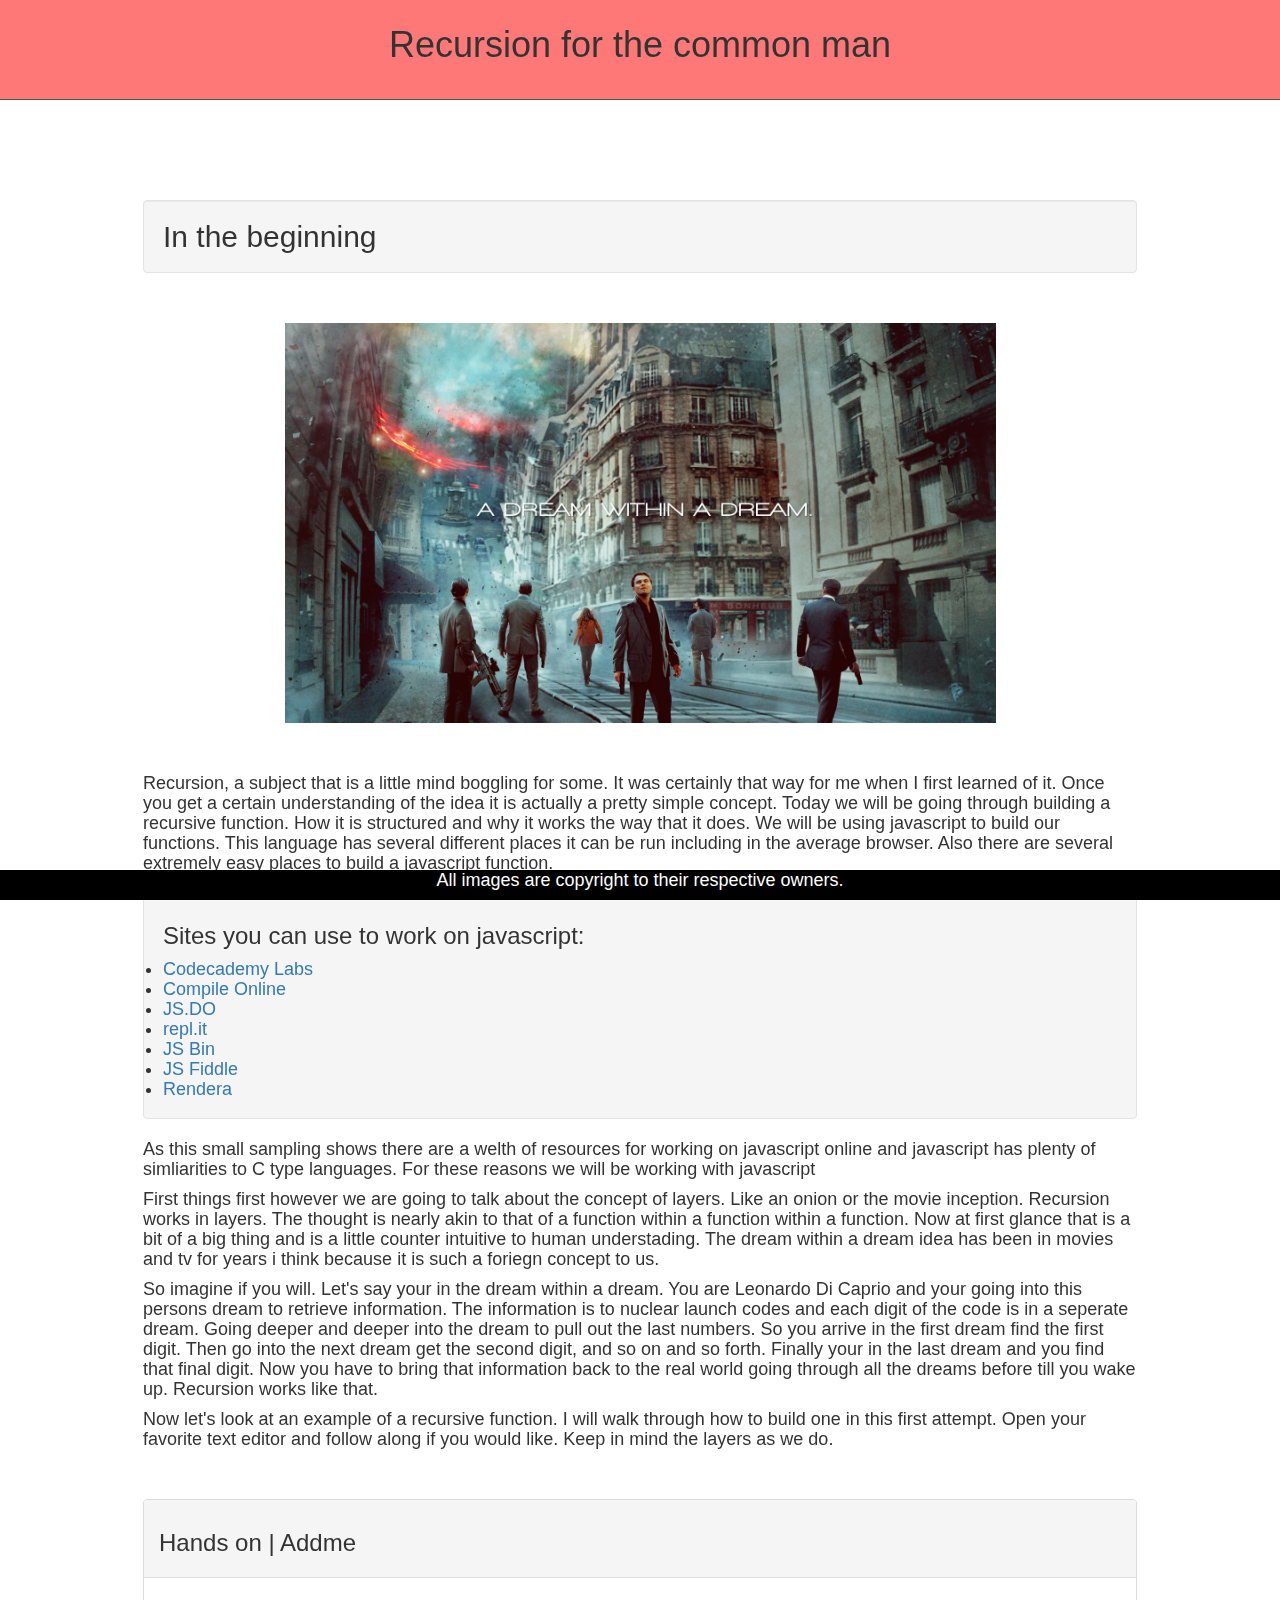
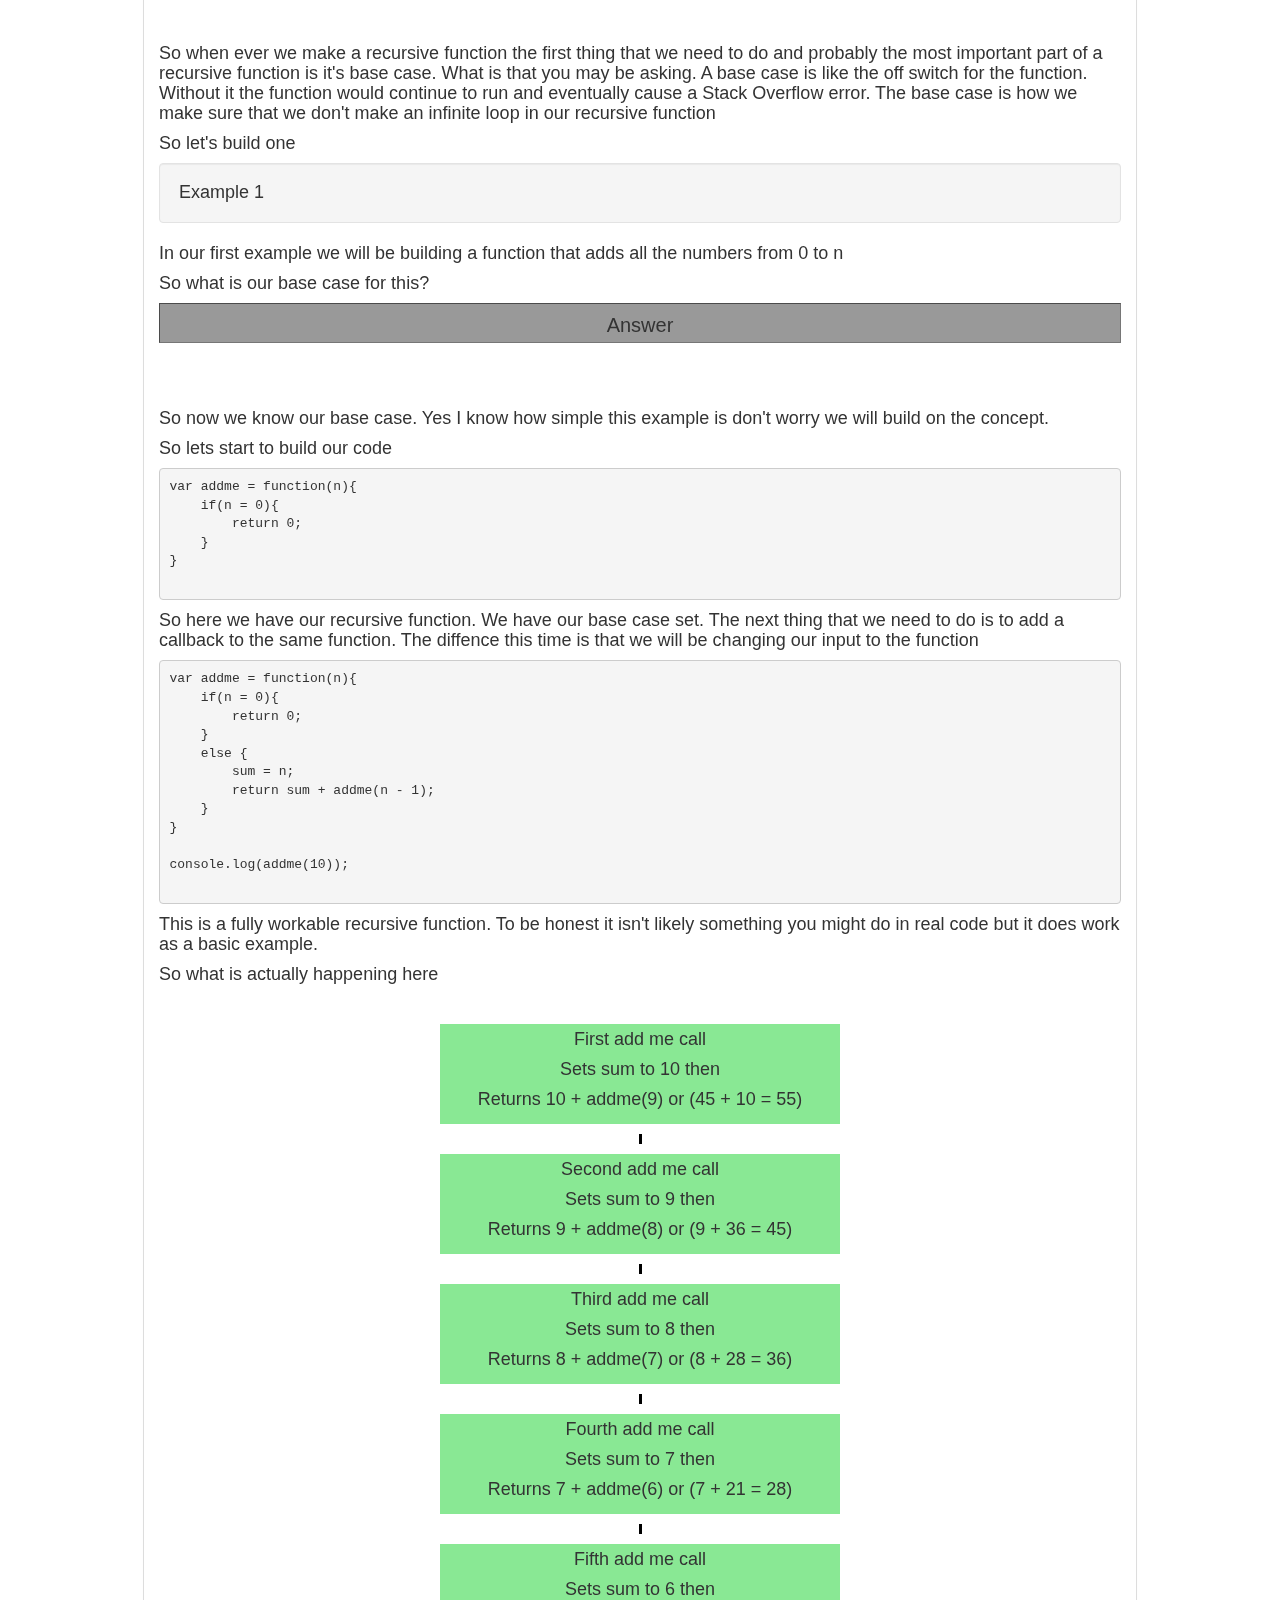
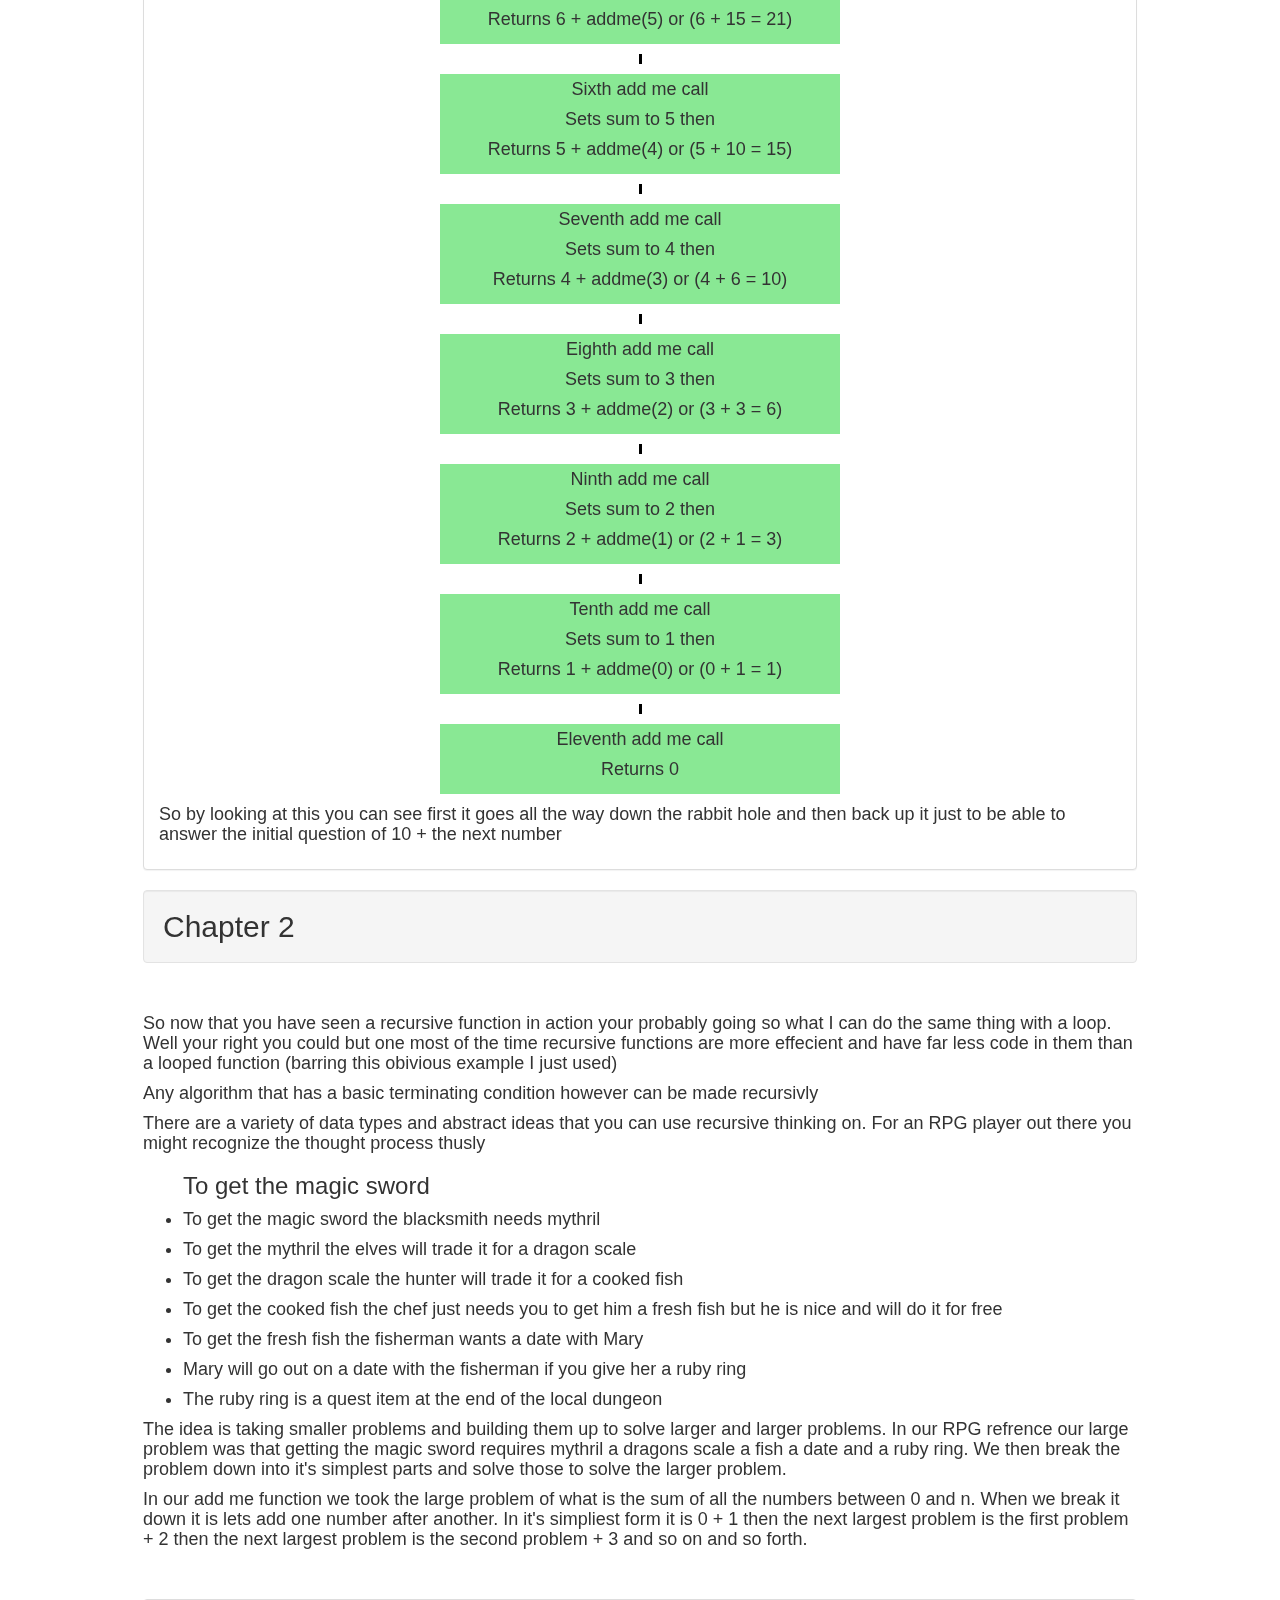
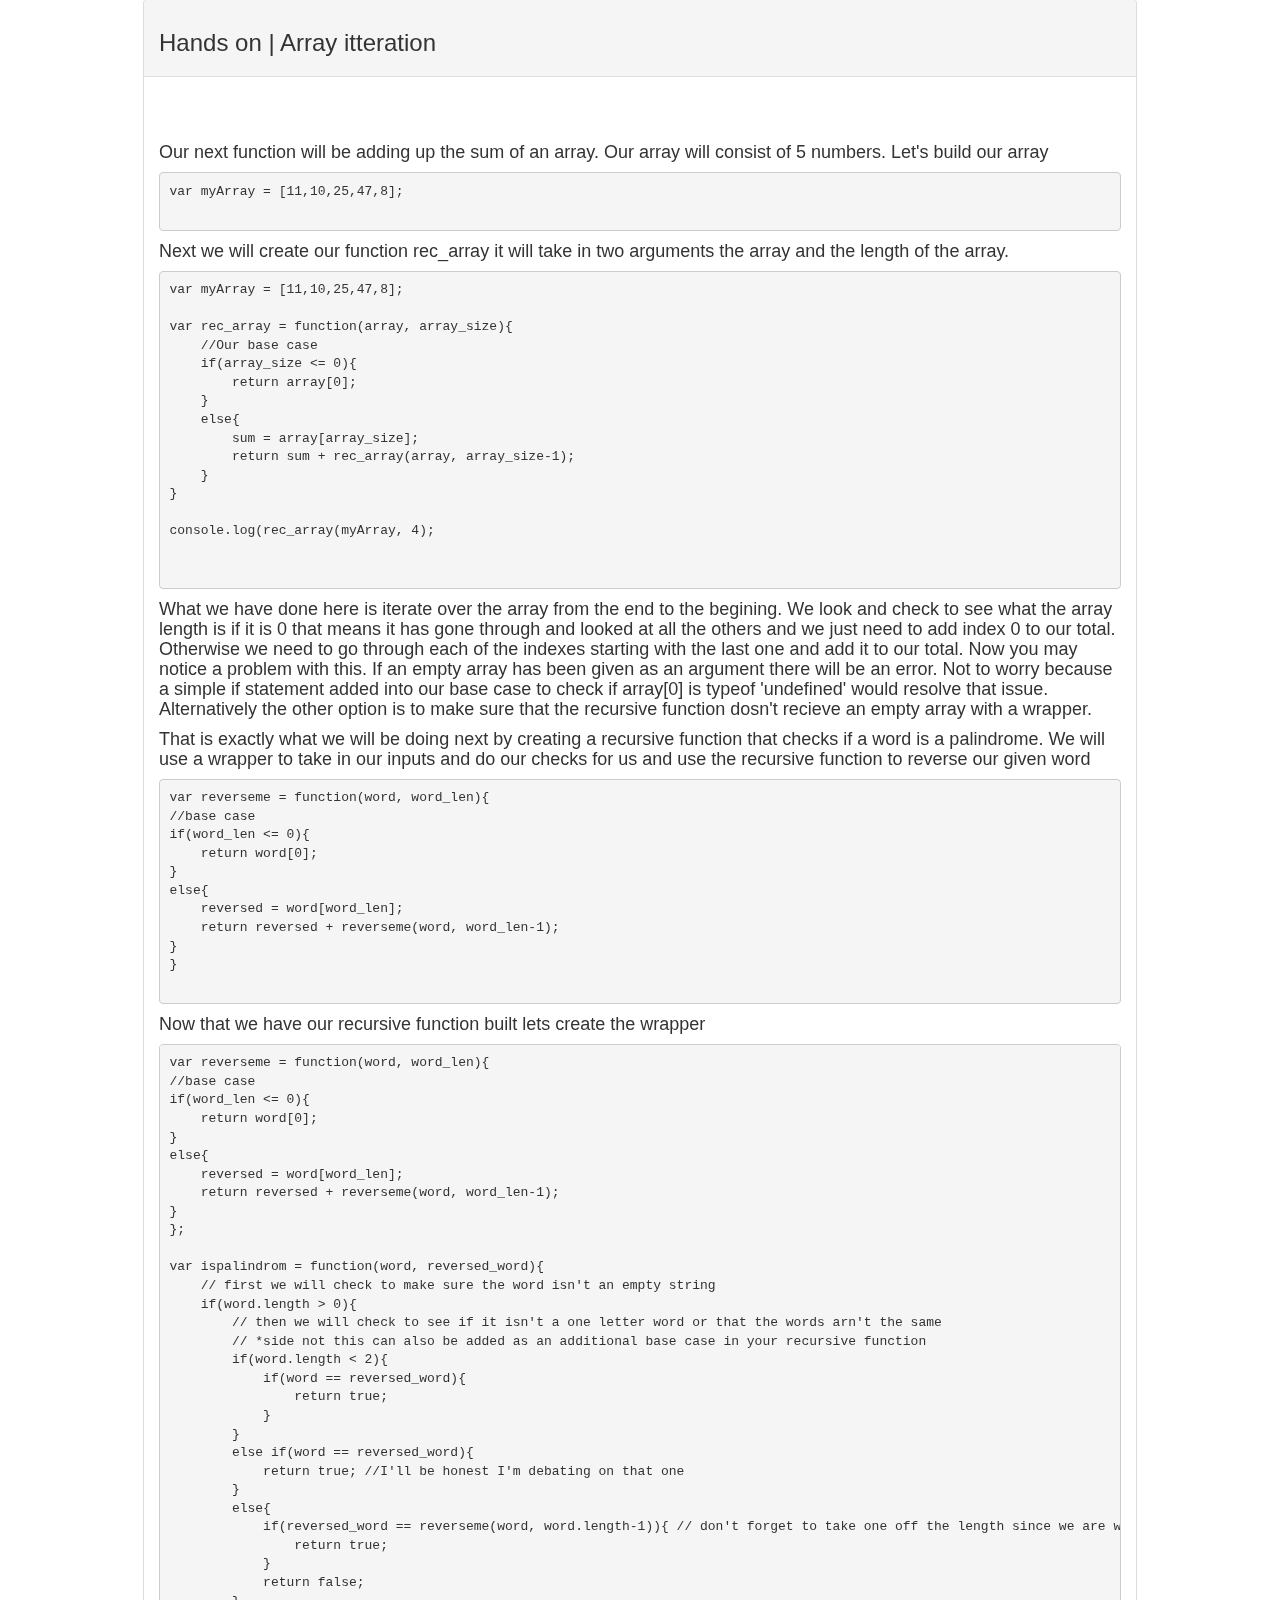
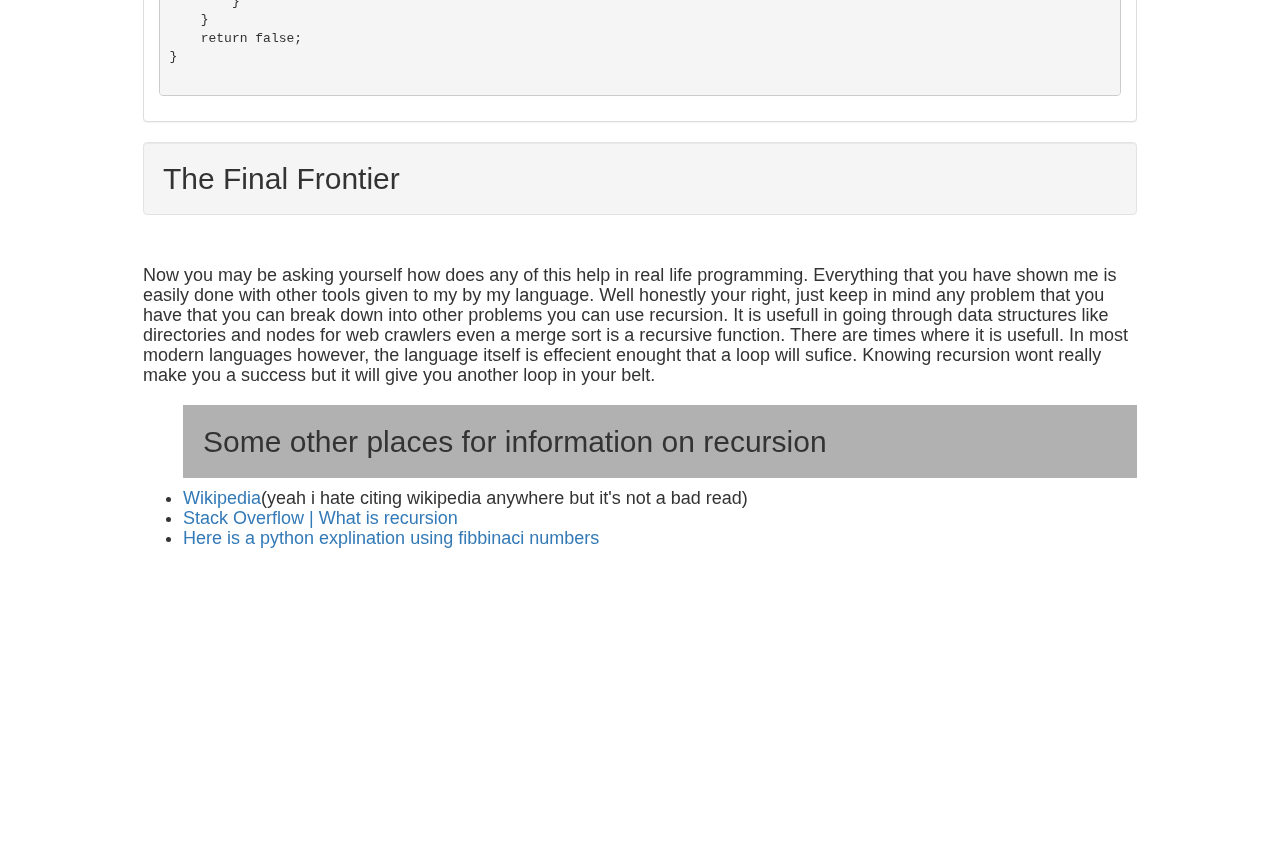
<file: index.html>
<!DOCTYPE html>
<html lang="en">
    <head>
        <title>Recursion Tutorial</title>
        <link rel="stylesheet" href="main.css" type="text/css" />
        <link rel="stylesheet" href="https://maxcdn.bootstrapcdn.com/bootstrap/3.3.0/css/bootstrap.min.css">
        <style>
        li.L0, li.L1, li.L2, li.L3,
        li.L5, li.L6, li.L7, li.L8
        { list-style-type: decimal !important }
        </style>
    </head>
    <body>
        <header class = "center-block"><h1>Recursion for the common man</h1></header>
        <div class = 'container-fluid'> 
        <h2 class="well">In the beginning</h2>
            <div class="inception"></div>
            <div class="beginning">
            <p>Recursion, a subject that is a little mind boggling for some. It was certainly that way for me when I first learned of it. Once you get a certain understanding of the idea it is actually a pretty simple concept. Today we will be going through building a recursive function. How it is structured and why it works the way that it does. We will be using javascript to build our functions. This language has several different places it can be run including in the average browser. Also there are several extremely easy places to build a javascript function.</p> 
            <ul class="well"><h3>Sites you can use to work on javascript:</h3>
                <li><a href="http://labs.codecademy.com/">Codecademy Labs</a></li>
                <li><a href="http://www.compileonline.com/try_javascript_online.php">Compile Online</a></li>
                <li><a href="http://js.do/">JS.DO</a></li>
                <li><a href="http://repl.it/languages/JavaScript">repl.it</a></li>
                <li><a href="http://jsbin.com/?html,js,output">JS Bin</a></li>
                <li><a href="http://jsfiddle.net/">JS Fiddle</a></li>
                <li><a href="http://rendera.herokuapp.com/">Rendera</a></li>
            </ul>
            <p>As this small sampling shows there are a welth of resources for working on javascript online and javascript has plenty of simliarities to C type languages. For these reasons we will be working with javascript</p></p>
            <p>First things first however we are going to talk about the concept of layers. Like an onion or the movie inception. Recursion works in layers. The thought is nearly akin to that of a function within a function within a function. Now at first glance that is a bit of a big thing and is a little counter intuitive to human understading. The dream within a dream idea has been in movies and tv for years i think because it is such a foriegn concept to us. </p>
            <p>So imagine if you will. Let's say your in the dream within a dream. You are Leonardo Di Caprio and your going into this persons dream to retrieve information. The information is to nuclear launch codes and each digit of the code is in a seperate dream. Going deeper and deeper into the dream to pull out the last numbers. So you arrive in the first dream find the first digit. Then go into the next dream get the second digit, and so on and so forth. Finally your in the last dream and you find that final digit. Now you have to bring that information back to the real world going through all the dreams before till you wake up. Recursion works like that.</p>
             <p>Now let's look at an example of a recursive function. I will walk through how to build one in this first attempt. Open your favorite text editor and follow along if you would like. Keep in mind the layers as we do.</p>
            </div>
            <div class="panel panel-default">
            <div class="panel-heading"><h3>Hands on | Addme</h3></div>
            <div class="panel-body example">
                <p>So when ever we make a recursive function the first thing that we need to do and probably the most important part of a recursive function is it's base case. What is that you may be asking. A base case is like the off switch for the function. Without it the function would continue to run and eventually cause a Stack Overflow error. The base case is how we make sure that we don't make an infinite loop in our recursive function</p>
                <p>So let's build one</p>
                <h4 class="well">Example 1</h4>
                <p>In our first example we will be building a function that adds all the numbers from 0 to n</p>
                <p>So what is our base case for this?</p>
                <div class="answer"><h5>Answer</h5>
                <div class="hideme"><p>0 is our base case. If n = 0 there is no need to do anything because 0+ anything is itself. **note this also works with base case of 1 as it is the last number that you can actually add to the recursive function</p></div>
                </div>
                <p>So now we know our base case. Yes I know how simple this example is don't worry we will build on the concept.</p>
                <p>So lets start to build our code</p>
                <pre class="prettyprint linenums">var addme = function(n){
    if(n = 0){
        return 0;
    }
}
                </pre>
                <p>So here we have our recursive function. We have our base case set. The next thing that we need to do is to add a callback to the same function. The diffence this time is that we will be changing our input to the function </p>
                <pre class="prettyprint linenums">var addme = function(n){
    if(n = 0){
        return 0;
    }
    else {
        sum = n;
        return sum + addme(n - 1);
    }
}

console.log(addme(10));
                </pre>
                <p>This is a fully workable recursive function. To be honest it isn't likely something you might do in real code but it does work as a basic example.</p>
                <p>So what is actually happening here</p>
                <div class="flow-box">
                <div class="flow"><p>First add me call</p><p>Sets sum to 10 then</p><p> Returns 10 + addme(9) or (45 + 10 = 55)</p></div>
                <div class="arrow"></div>
                <div class="flow"><p>Second add me call</p><p>Sets sum to 9 then</p><p> Returns 9 + addme(8) or (9 + 36 = 45)</p></div>
                <div class="arrow"></div>
                <div class="flow"><p>Third add me call</p><p>Sets sum to 8 then</p><p> Returns 8 + addme(7) or (8 + 28 = 36) </p></div>
                <div class="arrow"></div>
                <div class="flow"><p>Fourth add me call</p><p>Sets sum to 7 then</p><p> Returns 7 + addme(6) or (7 + 21 = 28) </p></div>
                <div class="arrow"></div>
                <div class="flow"><p>Fifth add me call</p><p>Sets sum to 6 then</p><p> Returns 6 + addme(5) or (6 + 15 = 21) </p></div>
                <div class="arrow"></div>
                <div class="flow"><p>Sixth add me call</p><p>Sets sum to 5 then</p><p> Returns 5 + addme(4) or (5 + 10 = 15) </p></div>
                <div class="arrow"></div>
                <div class="flow"><p>Seventh add me call</p><p>Sets sum to 4 then</p><p> Returns 4 + addme(3) or (4 + 6 = 10) </p></div>
                <div class="arrow"></div>
                <div class="flow"><p>Eighth add me call</p><p>Sets sum to 3 then</p><p> Returns 3 + addme(2) or (3 + 3 = 6)</p></div>
                <div class="arrow"></div>
                <div class="flow"><p>Ninth add me call</p><p>Sets sum to 2 then</p><p> Returns 2 + addme(1) or (2 + 1 = 3)</p></div>
                <div class="arrow"></div>
                <div class="flow"><p>Tenth add me call</p><p>Sets sum to 1 then</p><p>Returns 1 + addme(0) or (0 + 1 = 1)</p></div>
                <div class="arrow"></div>
                <div class="flow"><p>Eleventh add me call</p><p>Returns 0</p></div>
                </div>
                <div>
                    <p>So by looking at this you can see first it goes all the way down the rabbit hole and then back up it just to be able to answer the initial question of 10 + the next number</p>
                </div>

            </div>
            </div>
        <h2 class="well">Chapter 2</h2>
        <div class = "beginning">
            <p>So now that you have seen a recursive function in action your probably going so what I can do the same thing with a loop. Well your right you could but one most of the time recursive functions are more effecient and have far less code in them than a looped function (barring this obivious example I just used)</p>
            <p>Any algorithm that has a basic terminating condition however can be made recursivly</p>
            <p>There are a variety of data types and abstract ideas that you can use recursive thinking on. For an RPG player out there you might recognize the thought process thusly</p>
            <ul><h3>To get the magic sword</h3>
            <li><p>To get the magic sword the blacksmith needs mythril</p></li>
            <li><p>To get the mythril the elves will trade it for a dragon scale</p></li>
            <li><p>To get the dragon scale the hunter will trade it for a cooked fish</p></li>
            <li><p>To get the cooked fish the chef just needs you to get him a fresh fish but he is nice and will do it for free</p></li>
            <li><p>To get the fresh fish the fisherman wants a date with Mary</p></li>
            <li><p>Mary will go out on a date with the fisherman if you give her a ruby ring</p></li>
            <li><p>The ruby ring is a quest item at the end of the local dungeon</p></li>
            </ul>
            <p>The idea is taking smaller problems and building them up to solve larger and larger problems. In our RPG refrence our large problem was that getting the magic sword requires mythril a dragons scale a fish a date and a ruby ring. We then break the problem down into it's simplest parts and solve those to solve the larger problem.</p>
            <p>In our add me function we took the large problem of what is the sum of all the numbers between 0 and n. When we break it down it is lets add one number after another. In it's simpliest form it is 0 + 1 then the next largest problem is the first problem + 2 then the next largest problem is the second problem + 3 and so on and so forth.</p>
            <div class="panel panel-default">
            <div class="panel-heading"><h3>Hands on | Array itteration</h3></div>
            <div class="panel-body example">
            <p>Our next function will be adding up the sum of an array. Our array will consist of 5 numbers. Let's build our array</p>
            <pre class="prettyprint linenums">var myArray = [11,10,25,47,8];
            </pre>
            <p>Next we will create our function rec_array it will take in two arguments the array and the length of the array.</p>
            <pre class="prettyprint linenums">var myArray = [11,10,25,47,8];

var rec_array = function(array, array_size){
    //Our base case
    if(array_size <= 0){
        return array[0];
    }
    else{
        sum = array[array_size];
        return sum + rec_array(array, array_size-1);
    }
}

console.log(rec_array(myArray, 4);
                
            </pre>
            <p>What we have done here is iterate over the array from the end to the begining. We look and check to see what the array length is if it is 0 that means it has gone through and looked at all the others and we just need to add index 0 to our total. Otherwise we need to go through each of the indexes starting with the last one and add it to our total. Now you may notice a problem with this. If an empty array has been given as an argument there will be an error. Not to worry because a simple if statement added into our base case to check if array[0] is typeof 'undefined' would resolve that issue. Alternatively the other option is to make sure that the recursive function dosn't recieve an empty array with a wrapper.</p>
            <p>That is exactly what we will be doing next by creating a recursive function that checks if a word is a palindrome. We will use a wrapper to take in our inputs and do our checks for us and use the recursive function to reverse our given word</p>
            <pre class="prettyprint linenums">var reverseme = function(word, word_len){
//base case
if(word_len <= 0){
    return word[0];
}
else{
    reversed = word[word_len];
    return reversed + reverseme(word, word_len-1);
}
}                
            </pre>
            <p>Now that we have our recursive function built lets create the wrapper</p>
            <pre class = "prettyprint linenums">var reverseme = function(word, word_len){
//base case
if(word_len <= 0){
    return word[0];
}
else{
    reversed = word[word_len];
    return reversed + reverseme(word, word_len-1);
}
};

var ispalindrom = function(word, reversed_word){
    // first we will check to make sure the word isn't an empty string
    if(word.length > 0){
        // then we will check to see if it isn't a one letter word or that the words arn't the same
        // *side not this can also be added as an additional base case in your recursive function
        if(word.length < 2){
            if(word == reversed_word){
                return true;
            }
        }
        else if(word == reversed_word){
            return true; //I'll be honest I'm debating on that one
        }
        else{
            if(reversed_word == reverseme(word, word.length-1)){ // don't forget to take one off the length since we are working with 0 indexed arrays
                return true;
            }
            return false;
        }
    }
    return false;
}
            </pre>
        </div>
        </div>
        <h2 class="well">The Final Frontier</h2>
        <div class="beginning">
            <p>Now you may be asking yourself how does any of this help in real life programming. Everything that you have shown me is easily done with other tools given to my by my language. Well honestly your right, just keep in mind any problem that you have that you can break down into other problems you can use recursion. It is usefull in going through data structures like directories and nodes for web crawlers even a merge sort is a recursive function. There are times where it is usefull. In most modern languages however, the language itself is effecient enought that a loop will sufice. Knowing recursion wont really make you a success but it will give you another loop in your belt.</p>
        <ul class = "Well"><h2>Some other places for information on recursion</h2>
            <li><a href="http://en.wikipedia.org/wiki/Recursion_(computer_science)">Wikipedia</a>(yeah i hate citing wikipedia anywhere but it's not a bad read)</li>
            <li><a href="http://stackoverflow.com/questions/13646526/what-is-recursion">Stack Overflow | What is recursion</a></li>
            <li><a href="http://www.python-course.eu/recursive_functions.php">Here is a python explination using fibbinaci numbers</a></li>            
        </ul>
        </div>
        <div class="spacer"></div>
            <footer> All images are copyright to their respective owners. </footer>
        <script src="//ajax.googleapis.com/ajax/libs/jquery/2.1.1/jquery.min.js"></script> 
        <script src="https://maxcdn.bootstrapcdn.com/bootstrap/3.3.0/js/bootstrap.min.js"></script>
        <script src="https://google-code-prettify.googlecode.com/svn/loader/run_prettify.js?skin=sunburst"></script>    
        <script type="text/javascript" src="main.js"></script>
    </body>
</html>
</file>
<file: main.css>
html,
body{
    height: 100%;
    width: 100%;
    padding: 0;
    margin: 0;
}

body{
    background: #000;
}

header{
    padding: 25px;
    height: 100px;
    width: 100%;
    text-align: center;
    border-bottom: 1px inset black;
    background: #FF7878;
}

header h1{
    padding: 0;
    margin: 0;
}

h2{
    margin-bottom: 90px;
    padding: 20px;
    width: 100%;
    background: rgba(100,100,100, 0.5);
}

.container-fluid{
    margin-top: 80px;
    width: 80%;
    height: 100%;
    background: #FFFFFF;
}

.answer{
    text-align: center;
    width: 100%;
    height: 40px;
    background: rgba(0,0,0,0.4);
    border: 1px inset rgba(0,0,0,0.5);
    margin-bottom: 65px;
}

.beginning{
    line-height: 20px;
    font-size: 18px;
    width: 100%;
    margin-top: 50px;
}

.inception{
   margin-top: 50px;
   width: 100%;
   height: 400px;
   background: url("images/inception.jpg") no-repeat;     /* Property of fanpop.com */    
   background-size: contain;
   background-position: center;
}

.example{
    line-height: 20px;
    font-size: 18px;
    width: 100%;
    margin-top: 50px;
}

.panel{
    margin-top: 50px;
}


.hideme{
    display: none;
    width: 100%;
    border: 1px solid rgba(0,0,0,0.2);
    border-width: 0px 1px 1px 1px;
}

.answer h5{
    font-size: 20px;
}

.flow-box{
    margin-top: 40px;
    width: 100%;
}

.flow{
    text-align: center;
    background: #89E894;
    width: 400px;
    margin: 10px auto;
    padding: 5px;
}

.arrow{
    height: 10px;
    width: 0;
    border-left: 3px solid black;
    margin: 0 auto;
}

.spacer{
    height: 300px;      
}

footer{
    position: fixed;
    bottom: 0;
    left: 0;
    width: 100%;
    height: 30px;
    background: black;
    text-align: center;
    color: white;
    margin-top: 30px;
}
</file>
